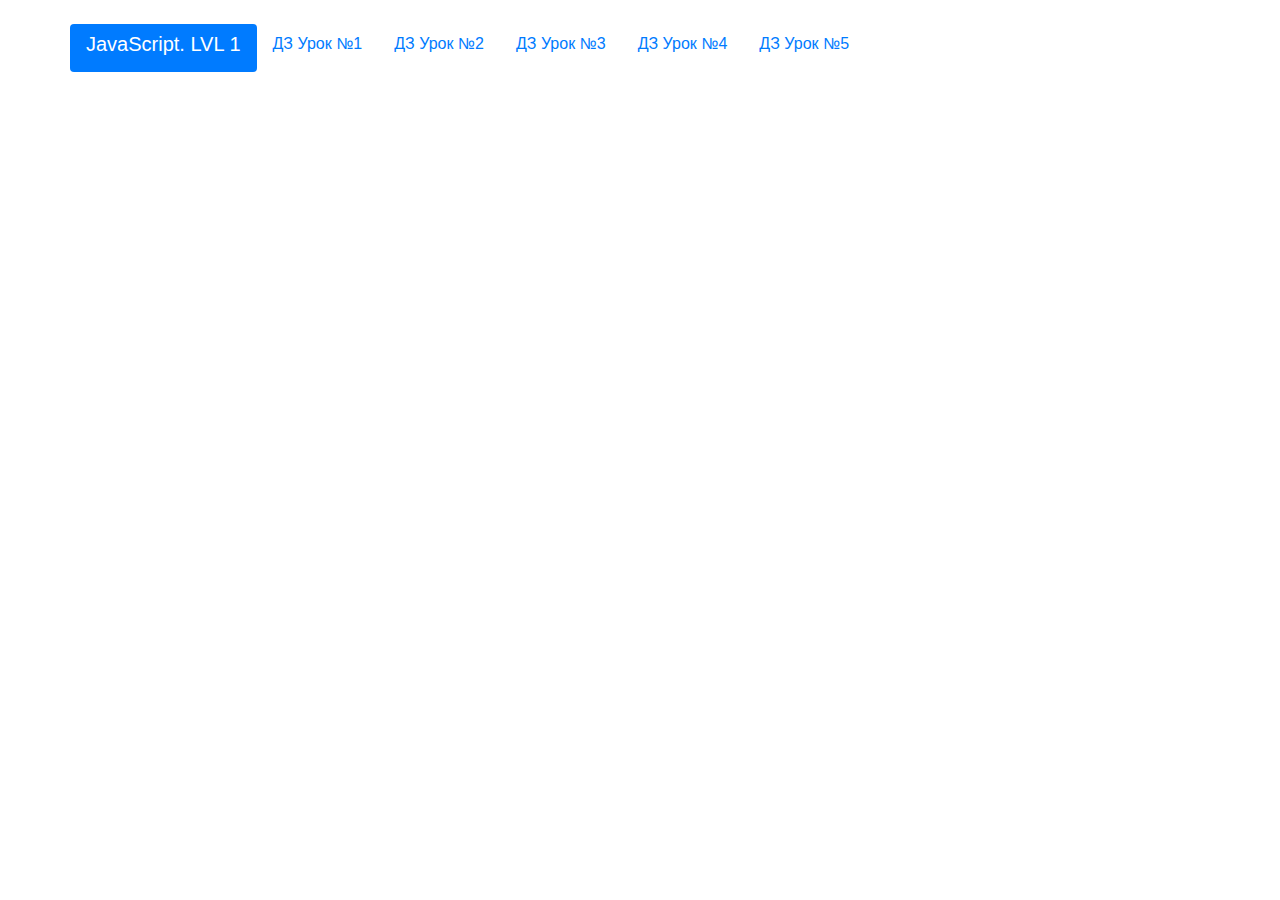
<file: index.html>
<!DOCTYPE html>
<html lang="en">

<head>
    <meta charset="UTF-8">
    <title>JS lvl 1</title>
    <link rel="stylesheet" href="https://stackpath.bootstrapcdn.com/bootstrap/4.3.1/css/bootstrap.min.css"
        integrity="sha384-ggOyR0iXCbMQv3Xipma34MD+dH/1fQ784/j6cY/iJTQUOhcWr7x9JvoRxT2MZw1T" crossorigin="anonymous">
    <link rel="stylesheet" href="css/style.css">
</head>

<body>
    <br>
    <div class="container">
        <div class="row">
            <ul class="nav nav-pills mb-3" id="pills-tab" role="tablist">
                <li class="nav-item">
                    <a class="nav-link active" data-toggle="pill" role="tab" aria-controls="pills-contact"
                        aria-selected="false">
                        <h5>JavaScript. LVL 1</h5>
                    </a>
                </li>
                <li class="nav-item">
                    <a class="nav-link" data-toggle="pill" href="#dz1" role="tab" aria-controls="pills-contact"
                        aria-selected="false">ДЗ Урок №1</a>
                </li>
                <li class="nav-item">
                    <a class="nav-link" data-toggle="pill" href="#dz2" role="tab" aria-controls="pills-contact"
                        aria-selected="false">ДЗ Урок №2</a>
                </li>
                <li class="nav-item">
                    <a class="nav-link" data-toggle="pill" href="#dz3" role="tab" aria-controls="pills-contact"
                        aria-selected="false">ДЗ Урок №3</a>
                </li>
                <li class="nav-item">
                    <a class="nav-link" data-toggle="pill" href="#dz4" role="tab" aria-controls="pills-contact"
                        aria-selected="false">ДЗ Урок №4</a>
                </li>
                <li class="nav-item">
                    <a class="nav-link" data-toggle="pill" href="#dz5" role="tab" aria-controls="pills-contact"
                        aria-selected="false">ДЗ Урок №5</a>
                </li>
            </ul>
            <div class="container">
                <div class="row">
                    <div class="tab-content" id="pills-tabContent">
                        <div class="tab-pane fade" id="dz1" role="tabpanel" aria-labelledby="pills-contact-tab">
                            <h1>ДЗ Урок №1</h1>
                            <br><br>
                            <div class="container">
                                <div class="row">
                                    <ul class="nav nav-pills mb-3" id="pills-tab" role="tablist">
                                        <li class="nav-item">
                                            <a class="nav-link" data-toggle="pill" href="#dz1n1" role="tab"
                                                aria-controls="pills-contact" aria-selected="false">Задания 1 - 5</a>
                                        </li>
                                    </ul>
                                    <div class="container">
                                        <div class="row">
                                            <div class="tab-content" id="pills-tabContent">
                                                <div class="tab-pane fade" id="dz1n1" role="tabpanel"
                                                    aria-labelledby="pills-contact-tab">
                                                    <input id="butdz1n1" type="button" value="Выполнить" />
                                                    <br><br>
                                                    1. Задать температуру в градусах по Цельсию. Вывести в alert
                                                    соответствующую температуру в градусах по Фаренгейту. Подсказка:
                                                    расчёт идёт по формуле: Tf = (9 / 5) * Tc + 32, где Tf – температура
                                                    по Фаренгейту, Tc – температура по Цельсию<br>
                                                    2. Работа с переменными.<br>
                                                    a) Объявить две переменные: admin и name. Записать в name строку
                                                    «Василий»;<br>
                                                    b) Скопировать значение из name в admin. Вывести admin (должно
                                                    вывести «Василий»).<br>
                                                    4. *Чему будет равно JS-выражение 1000 + "108"?<br>
                                                    5. *Самостоятельно разобраться с атрибутами тега script (async и
                                                    defer).
                                                </div>
                                            </div>
                                        </div>
                                    </div>
                                </div>
                            </div>
                        </div>
                        <div class="tab-pane fade" id="dz2" role="tabpanel" aria-labelledby="pills-contact-tab">
                            <h1>ДЗ Урок №2</h1>
                            <br><br>
                            <div class="container">
                                <div class="row">
                                    <ul class="nav nav-pills mb-3" id="pills-tab" role="tablist">
                                        <li class="nav-item">
                                            <a class="nav-link active" data-toggle="pill" href="#z1" role="tab"
                                                aria-controls="pills-home" aria-selected="true">Задание №1</a>
                                        </li>
                                        <li class="nav-item">
                                            <a class="nav-link" data-toggle="pill" href="#z2" role="tab"
                                                aria-controls="pills-profile" aria-selected="false">Задание №2</a>
                                        </li>
                                        <li class="nav-item">
                                            <a class="nav-link" data-toggle="pill" href="#z3" role="tab"
                                                aria-controls="pills-contact" aria-selected="false">Задание №3</a>
                                        </li>
                                        <li class="nav-item">
                                            <a class="nav-link" data-toggle="pill" href="#z4" role="tab"
                                                aria-controls="pills-contact" aria-selected="false">Задание №4</a>
                                        </li>
                                        <li class="nav-item">
                                            <a class="nav-link" data-toggle="pill" href="#z5" role="tab"
                                                aria-controls="pills-contact" aria-selected="false">Задание №5</a>
                                        </li>
                                        <li class="nav-item">
                                            <a class="nav-link" data-toggle="pill" href="#z6" role="tab"
                                                aria-controls="pills-contact" aria-selected="false">Задание №6</a>
                                        </li>
                                        <li class="nav-item">
                                            <a class="nav-link" data-toggle="pill" href="#z7" role="tab"
                                                aria-controls="pills-contact" aria-selected="false">Задание №7</a>
                                        </li>
                                        <li class="nav-item">
                                            <a class="nav-link" data-toggle="pill" href="#z8" role="tab"
                                                aria-controls="pills-contact" aria-selected="false">Задание №8</a>
                                        </li>
                                    </ul>
                                    <div class="container">
                                        <div class="row">
                                            <div class="tab-content" id="pills-tabContent">
                                                <div class="tab-pane fade show active" id="z1" role="tabpanel"
                                                    aria-labelledby="pills-home-tab"><input id="n1" type="button"
                                                        value="Выполнить" />
                                                    <br><br>
                                                    var a = 1, b = 1, c, d;<br>
                                                    c = ++a; alert(c); // 2<br>
                                                    d = b++; alert(d); // 1<br>
                                                    c = (2+ ++a); alert(c); // 5<br>
                                                    d = (2+ b++); alert(d); // 4<br>
                                                    alert(a); // 3<br>
                                                    alert(b); // 3<br>
                                                    Почему код даёт именно такие результаты?
                                                </div>
                                                <div class="tab-pane fade" id="z2" role="tabpanel"
                                                    aria-labelledby="pills-profile-tab"><input id="n2" type="button"
                                                        value="Выполнить" />
                                                    <br><br>
                                                    Чему будет равен x в примере ниже?<br><br>

                                                    var a = 2;<br>
                                                    var x = 1 + (a *= 2);
                                                </div>
                                                <div class="tab-pane fade" id="z3" role="tabpanel"
                                                    aria-labelledby="pills-contact-tab"><input id="n3" type="button"
                                                        value="Выполнить" />
                                                    <br><br>
                                                    Объявить две целочисленные переменные a и b и задать им произвольные
                                                    начальные значения. Затем написать скрипт, который работает по
                                                    следующему принципу:<br>
                                                    * если a и b положительные, вывести их разность;<br>
                                                    * если а и b отрицательные, вывести их произведение;<br>
                                                    * если а и b разных знаков, вывести их сумму;<br>
                                                    ноль можно считать положительным числом.
                                                </div>
                                                <div class="tab-pane fade" id="z4" role="tabpanel"
                                                    aria-labelledby="pills-contact-tab">
                                                    <input id="n4" type="button" value="Выполнить" />
                                                    <br><br>
                                                    Присвоить переменной а значение в промежутке [0..15]. С помощью
                                                    оператора switch организовать вывод чисел от a до 15.
                                                </div>
                                                <div class="tab-pane fade" id="z5" role="tabpanel"
                                                    aria-labelledby="pills-contact-tab">
                                                    <input id="n5" type="button" value="Выполнить" />
                                                    <br><br>
                                                    Реализовать основные 4 арифметические операции в виде функций с
                                                    двумя параметрами. Обязательно использовать оператор return.
                                                </div>
                                                <div class="tab-pane fade" id="z6" role="tabpanel"
                                                    aria-labelledby="pills-contact-tab">
                                                    <input id="n6" type="button" value="Выполнить" />
                                                    <br><br>
                                                    Реализовать функцию с тремя параметрами: function
                                                    mathOperation(arg1, arg2, operation), где arg1, arg2 – значения
                                                    аргументов, operation – строка с названием операции. В зависимости
                                                    от переданного значения операции выполнить одну из арифметических
                                                    операций (использовать функции из пункта 5) и вернуть полученное
                                                    значение (использовать switch).
                                                </div>
                                                <div class="tab-pane fade" id="z7" role="tabpanel"
                                                    aria-labelledby="pills-contact-tab">
                                                    <input id="n7" type="button" value="Выполнить" />
                                                    <br><br>
                                                    Сравнить null и 0. Попробуйте объяснить результат
                                                </div>
                                                <div class="tab-pane fade" id="z8" role="tabpanel"
                                                    aria-labelledby="pills-contact-tab">
                                                    <input id="n8" type="button" value="Выполнить" />
                                                    <br><br>
                                                    С помощью рекурсии организовать функцию возведения числа в степень.
                                                    Формат: function power(val, pow), где val – заданное число, pow –
                                                    степень.

                                                    <span style="color: red">Ну успел :(((</span>
                                                </div>
                                            </div>
                                        </div>
                                    </div>
                                </div>
                            </div>
                        </div>
                        <div class="tab-pane fade" id="dz3" role="tabpanel" aria-labelledby="pills-contact-tab">
                            <h1>ДЗ Урок №3</h1>
                            <br><br>
                            <div class="container">
                                <div class="row">
                                    <ul class="nav nav-pills mb-3" id="pills-tab" role="tablist">
                                        <li class="nav-item">
                                            <a class="nav-link active" data-toggle="pill" href="#dz3z1" role="tab"
                                                aria-controls="pills-home" aria-selected="true">Задание №1</a>
                                        </li>
                                        <li class="nav-item">
                                            <a class="nav-link" data-toggle="pill" href="#dz3z2" role="tab"
                                                aria-controls="pills-profile" aria-selected="false">Задание №2</a>
                                        </li>
                                        <li class="nav-item">
                                            <a class="nav-link" data-toggle="pill" href="#dz3z3" role="tab"
                                                aria-controls="pills-contact" aria-selected="false">Задание №3</a>
                                        </li>
                                        <li class="nav-item">
                                            <a class="nav-link" data-toggle="pill" href="#dz3z4" role="tab"
                                                aria-controls="pills-contact" aria-selected="false">Задание №4</a>
                                        </li>
                                        <li class="nav-item">
                                            <a class="nav-link" data-toggle="pill" href="#dz3z5" role="tab"
                                                aria-controls="pills-contact" aria-selected="false">Задание №5</a>
                                        </li>
                                    </ul>
                                    <div class="container">
                                        <div class="row">
                                            <div class="tab-content" id="pills-tabContent">
                                                <div class="tab-pane fade show active" id="dz3z1" role="tabpanel"
                                                    aria-labelledby="pills-home-tab">
                                                    <input id="butdz3n1" type="button" value="Выполнить" />
                                                    <br><br>
                                                    С помощью цикла while вывести все простые числа в промежутке от 0 до
                                                    100
                                                    <br>
                                                    <hr>
                                                    <code>
                                                        var n = 1;<br>
                                                        while (n < 100) {<br>
                                                            &nbsp;&nbsp;n++;<br>
                                                            &nbsp;&nbsp;var x = 1;<br>
                                                            &nbsp;&nbsp;while (x < n) {<br>
                                                                &nbsp;&nbsp;&nbsp;&nbsp;x++;<br>
                                                                &nbsp;&nbsp;&nbsp;&nbsp;if (n % x == 0) break;<br>
                                                                &nbsp;&nbsp;}<br>
                                                                &nbsp;&nbsp;if (x == n) console.log(n);<br>
                                                                }
                                                    </code>
                                                </div>
                                                <div class="tab-pane fade" id="dz3z2" role="tabpanel"
                                                    aria-labelledby="pills-profile-tab">
                                                    <input id="butdz3n2" type="button" value="Выполнить" />
                                                    <br><br>
                                                    С этого урока начинаем работать с функционалом интернет-магазина.
                                                    Предположим, есть сущность корзины. Нужно реализовать функционал
                                                    подсчета стоимости корзины в зависимости от находящихся в ней
                                                    товаров.
                                                    <br>
                                                    <hr>
                                                    <code>
                                                        var arrPrices = [1200, 550, 3000, 1800];<br>
                                                        function basketSum (goods) {<br>
                                                        &nbsp;&nbsp;var sum = 0;<br>
                                                        &nbsp;&nbsp;for (var i = 0; i < arrPrices.length; i++) {<br>
                                                            &nbsp;&nbsp;&nbsp;&nbsp;sum += goods[i]<br>
                                                            &nbsp;&nbsp;}<br>
                                                            &nbsp;&nbsp;console.log("Общая стоимость: " + sum);<br>
                                                            }<br>
                                                            basketSum(arrPrices);
                                                    </code>
                                                </div>
                                                <div class="tab-pane fade" id="dz3z3" role="tabpanel"
                                                    aria-labelledby="pills-contact-tab">
                                                    <input id="butdz3n3" type="button" value="Выполнить" />
                                                    <br><br>
                                                    Товары в корзине хранятся в массиве. Задачи:<br>
                                                    a) Организовать такой массив для хранения товаров в корзине;<br>
                                                    b) Организовать функцию countBasketPrice, которая будет считать
                                                    стоимость корзины.
                                                    <br>
                                                    <hr>
                                                    <code>
                                                        let arrGoods = ["Щит Капитана Америки", "Перчатка Таноса",
                                                        "Вибраниум 1 кг", "Мьольнир"];<br>
                                                        let arrPrices = [3200, 5550, 3000, 1800];<br>
                                                        &nbsp;&nbsp;function countBasketPrice (goods) {<br>
                                                        &nbsp;&nbsp;for (i = 0; i < arrGoods.length; i++){<br>
                                                            &nbsp;&nbsp;&nbsp;&nbsp;console.log (arrGoods[i] + " - " +
                                                            arrPrices[i])<br>
                                                            &nbsp;&nbsp;}<br>
                                                            &nbsp;&nbsp;let sum = 0;<br>
                                                            &nbsp;&nbsp;for (let i = 0; i < arrPrices.length; i++) {<br>
                                                                &nbsp;&nbsp;&nbsp;&nbsp;sum += goods[i]<br>
                                                                &nbsp;&nbsp;}<br>
                                                                &nbsp;&nbsp;console.log("Общая стоимость: " + sum);<br>
                                                                }<br>
                                                                countBasketPrice(arrPrices);
                                                    </code>
                                                </div>
                                                <div class="tab-pane fade" id="dz3z4" role="tabpanel"
                                                    aria-labelledby="pills-contact-tab">
                                                    <input id="butdz3n4" type="button" value="Выполнить" />
                                                    <br><br>
                                                    *Вывести с помощью цикла for числа от 0 до 9, не используя тело
                                                    цикла. Выглядеть это должно так:<br>
                                                    for(…){// здесь пусто}
                                                    <br>
                                                    <hr>
                                                    <code>for (var i = 0; i < 10; console.log(i++)) {} <br>
                                                    </code>
                                                </div>
                                                <div class="tab-pane fade" id="dz3z5" role="tabpanel"
                                                    aria-labelledby="pills-contact-tab">
                                                    <input id="butdz3n5" type="button" value="Выполнить" />
                                                    <br><br>
                                                    *Нарисовать пирамиду с помощью console.log, как показано на рисунке,
                                                    только у вашей пирамиды должно быть 20 рядов, а не 5:<br>
                                                    x<br>
                                                    xx<br>
                                                    xxx<br>
                                                    xxxx<br>
                                                    xxxxx
                                                    <br>
                                                    <hr>
                                                    <code>
                                                        for (let i = 1; i < 20; i++) {<br>
                                                            &nbsp;&nbsp;var simb = "";<br>
                                                            &nbsp;&nbsp;for (let k = 1; k < i; k++) {<br>
                                                                &nbsp;&nbsp;&nbsp;&nbsp;simb += "x";<br>
                                                                &nbsp;&nbsp;}<br>
                                                                &nbsp;&nbsp;console.log(simb);<br>
                                                                }
                                                    </code>
                                                </div>
                                            </div>
                                        </div>
                                    </div>
                                </div>
                            </div>
                        </div>
                        <div class="tab-pane fade" id="dz4" role="tabpanel" aria-labelledby="pills-contact-tab">
                            <h1>ДЗ Урок №4</h1>
                            <br><br>
                            <div class="container">
                                <div class="row">
                                    <ul class="nav nav-pills mb-3" id="pills-tab" role="tablist">
                                        <li class="nav-item">
                                            <a class="nav-link active" data-toggle="pill" href="#dz4z1" role="tab"
                                                aria-controls="pills-home" aria-selected="true">Задание №1</a>
                                        </li>
                                        <li class="nav-item">
                                            <a class="nav-link" data-toggle="pill" href="#dz4z3" role="tab"
                                                aria-controls="pills-home" aria-selected="true">Задание №3</a>
                                        </li>
                                    </ul>
                                    <div class="container">
                                        <div class="row">
                                            <div class="tab-content" id="pills-tabContent">
                                                <div class="tab-pane fade show active" id="dz4z1" role="tabpanel"
                                                    aria-labelledby="pills-home-tab">
                                                    <input id="butdz4n1" type="button" value="Выполнить" />
                                                    <br><br>
                                                    Написать функцию, преобразующую число в объект. Передавая на вход
                                                    число от 0 до 999, мы должны получить на выходе объект, в котором в
                                                    соответствующих свойствах описаны единицы, десятки и сотни.
                                                    Например, для числа 245 мы должны получить следующий объект:
                                                    {‘единицы’: 5, ‘десятки’: 4, ‘сотни’: 2}. Если число превышает 999,
                                                    необходимо выдать соответствующее сообщение с помощью console.log и
                                                    вернуть пустой объект.
                                                    <br>
                                                    <hr>
                                                    <code>

                                                    </code>
                                                </div>
                                                <div class="tab-pane fade show" id="dz4z3" role="tabpanel"
                                                    aria-labelledby="pills-home-tab">
                                                    <input id="butdz4n3" type="button" value="Выполнить" />
                                                    <br><br>
                                                    На базе игры, созданной на уроке, реализовать игру «Кто хочет стать
                                                    миллионером?»
                                                    <br>
                                                    <hr>
                                                    <code>

                                                    </code>
                                                </div>
                                            </div>
                                        </div>
                                    </div>
                                </div>
                            </div>
                        </div>
                        <div class="tab-pane fade" id="dz5" role="tabpanel" aria-labelledby="pills-contact-tab">
                            <h1>ДЗ Урок №5</h1>
                            <br><br>
                            <div class="container">
                                <div class="row">
                                    <ul class="nav nav-pills mb-3" id="pills-tab" role="tablist">
                                        <li class="nav-item">
                                            <a class="nav-link active" data-toggle="pill" href="#dz5z1" role="tab"
                                                aria-controls="pills-home" aria-selected="true">Задание №1</a>
                                        </li>
                                        <li class="nav-item">
                                            <a class="nav-link" data-toggle="pill" href="#dz5z2" role="tab"
                                                aria-controls="pills-home" aria-selected="true">Задание №2</a>
                                        </li>
                                        <li class="nav-item">
                                            <a class="nav-link" data-toggle="pill" href="#dz5z3" role="tab"
                                                aria-controls="pills-home" aria-selected="true">Задание №3</a>
                                        </li>
                                        <li class="nav-item">
                                            <a class="nav-link" data-toggle="pill" href="#dz5z4" role="tab"
                                                aria-controls="pills-home" aria-selected="true">Задание №4</a>
                                        </li>
                                        <li class="nav-item">
                                            <a class="nav-link" data-toggle="pill" href="#dz5z5" role="tab"
                                                aria-controls="pills-home" aria-selected="true">Задание №5</a>
                                        </li>
                                        <li class="nav-item">
                                            <a class="nav-link" data-toggle="pill" href="#dz5z6" role="tab"
                                                aria-controls="pills-home" aria-selected="true">Задание №6</a>
                                        </li>
                                    </ul>
                                    <div class="container">
                                        <div class="row">
                                            <div class="tab-content" id="pills-tabContent">
                                                <div class="tab-pane fade show active" id="dz5z1" role="tabpanel"
                                                    aria-labelledby="pills-home-tab">
                                                    <br><br>
                                                    Есть кнопка button рядом с ней есть текст (Hello) необходимо при
                                                    нажатии на кнопку поменять текст кнопки на (Привет)
                                                    <br>
                                                    <hr>
                                                    <button id="helloButton" onclick="changeHello ()">Изменить
                                                        приветствие</button>
                                                    <span id="helloText">Hello</span>
                                                </div>
                                                <div class="tab-pane fade show" id="dz5z2" role="tabpanel"
                                                    aria-labelledby="pills-home-tab">
                                                    <br><br>
                                                    Есть кнопка button рядом с ней есть тэг b (Hello) необходимо при
                                                    нажатии на кнопку поменять тэг на h3
                                                    <br>
                                                    <hr>
                                                    <button id="changeTag" onclick="changeTag ()">Выполнить</button>
                                                    <b>Hello</b>
                                                </div>
                                                <div class="tab-pane fade show" id="dz5z3" role="tabpanel"
                                                    aria-labelledby="pills-home-tab">
                                                    <br><br>
                                                    Дан код
                                                    <code>
                                                        <h2>Заголовок.</h2>
                                                        <ul>
                                                            <li>list</li>
                                                            <li>list</li>
                                                            <li>list</li>
                                                            <li>list</li>
                                                        </ul>
                                                    </code>
                                                    Поменяйте содержимое списка на текс list их порядковый номер в коде.
                                                    <br>
                                                    <hr>
                                                    <button onclick="changeList()">Изменить список</button>
                                                </div>
                                                <div class="tab-pane fade show" id="dz5z4" role="tabpanel"
                                                    aria-labelledby="pills-home-tab">
                                                    <br><br>
                                                    Есть 2 инпута и знак вопроса между ними дальше равенство и поле
                                                    результата, в итоге должно получиться
                                                    <input type="text"> <span>?</span> <input type="text"> =
                                                    <span>результат</span><br>
                                                    <button>+</button> // при нажатии необходимо сложить
                                                    <button>-</button> // при нажатии необходимо вычесть
                                                    <button>*</button> // при нажатии необходимо умножить
                                                    <button>/</button> // при нажатии необходимо делить
                                                    <br>
                                                    <hr>
                                                    <button onclick="calcInput ()">Изменить список</button>
                                                    <div id="calculator">
                                                        <input type="text"> <span>?</span> <input type="text"> = <span
                                                            id="resultCalc"></span><br>
                                                        <button onclick="sum()">+</button> Сложить <br>
                                                        <button onclick="sub()">-</button> Отнять<br>
                                                        <button onclick="mul()">*</button> Умножить<br>
                                                        <button onclick="div()">/</button> Делить<br>
                                                    </div>
                                                    <br>
                                                </div>
                                                <div class="tab-pane fade show" id="dz5z5" role="tabpanel"
                                                    aria-labelledby="pills-home-tab">
                                                    <br><br>
                                                    Дан элемент ul, а в нем li #list. Вставьте перед элементом #list
                                                    новую li с текстом 'Первый элемент списка'
                                                    <br>
                                                    <hr>
                                                    <button onclick="insertLi ()">Вставить li</button>
                                                    <ul>
                                                        <li id="list">#list</li>
                                                    </ul>
                                                </div>
                                                <div class="tab-pane fade show" id="dz5z6" role="tabpanel"
                                                    aria-labelledby="pills-home-tab">
                                                    <br><br>
                                                    Создать функцию, генерирующую шахматную доску. При этом можно
                                                    использовать любые html-теги по своему желанию. Доска должна быть
                                                    разлинована соответствующим образом, т.е.
                                                    чередовать черные и белые ячейки. Строки должны нумероваться числами
                                                    от 1 до 8, столбцы
                                                    – латинскими буквами A, B, C, D, E, F, G, H.
                                                    <br>
                                                    <hr>
                                                    <button onclick="chess()">Нарисовать доску</button>
                                                    <br> <br>
                                                    <div id="chess"></div>
                                                </div>
                                            </div>
                                        </div>
                                    </div>
                                </div>
                            </div>
                        </div>
                    </div>
                </div>
            </div>
        </div>
    </div>
    <script src="js/1_urok.js"></script>
    <script src="js/2_urok.js"></script>
    <script src="js/3_urok.js"></script>
    <script src="js/4_urok.js"></script>
    <script src="js/game.js"></script>
    <script src="js/leader.js"></script>
    <script src="js/questions.js"></script>
    <script src="js/5_urok.js"></script>
    <script src="js/chess.js"></script>
    <script src="https://code.jquery.com/jquery-3.3.1.slim.min.js"
        integrity="sha384-q8i/X+965DzO0rT7abK41JStQIAqVgRVzpbzo5smXKp4YfRvH+8abtTE1Pi6jizo" crossorigin="anonymous">
    </script>
    <script src="https://cdnjs.cloudflare.com/ajax/libs/popper.js/1.14.7/umd/popper.min.js"
        integrity="sha384-UO2eT0CpHqdSJQ6hJty5KVphtPhzWj9WO1clHTMGa3JDZwrnQq4sF86dIHNDz0W1" crossorigin="anonymous">
    </script>
    <script src="https://stackpath.bootstrapcdn.com/bootstrap/4.3.1/js/bootstrap.min.js"
        integrity="sha384-JjSmVgyd0p3pXB1rRibZUAYoIIy6OrQ6VrjIEaFf/nJGzIxFDsf4x0xIM+B07jRM" crossorigin="anonymous">
    </script>

</body>

</html>
</file>
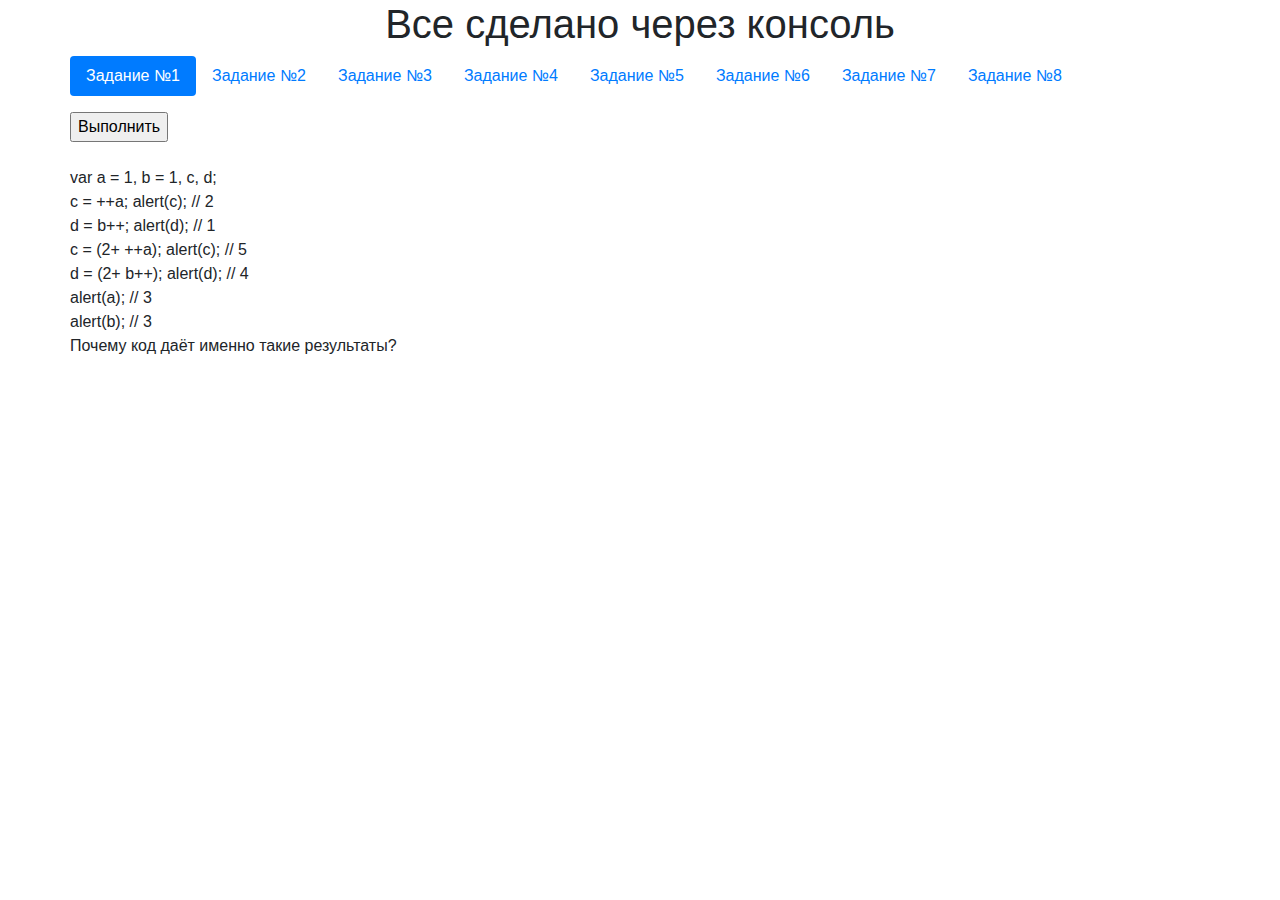
<file: 2.html>
<!DOCTYPE html>
<html lang="en">

<head>
    <meta charset="UTF-8">
    <title>JS lvl 1</title>
    <link rel="stylesheet" href="https://stackpath.bootstrapcdn.com/bootstrap/4.3.1/css/bootstrap.min.css" integrity="sha384-ggOyR0iXCbMQv3Xipma34MD+dH/1fQ784/j6cY/iJTQUOhcWr7x9JvoRxT2MZw1T" crossorigin="anonymous">
</head>


<body>
    <div class="container">
        <div class="row">
        <div class="col"></div>
           <div class="col-xm-6"><h1>Все сделано через консоль</h1></div>
           <div class="col"></div>
            <ul class="nav nav-pills mb-3" id="pills-tab" role="tablist">
                <li class="nav-item">
                    <a class="nav-link active" data-toggle="pill" href="#z1" role="tab" aria-controls="pills-home" aria-selected="true">Задание №1</a>
                </li>
                <li class="nav-item">
                    <a class="nav-link" data-toggle="pill" href="#z2" role="tab" aria-controls="pills-profile" aria-selected="false">Задание №2</a>
                </li>
                <li class="nav-item">
                    <a class="nav-link" data-toggle="pill" href="#z3" role="tab" aria-controls="pills-contact" aria-selected="false">Задание №3</a>
                </li>
                <li class="nav-item">
                    <a class="nav-link" data-toggle="pill" href="#z4" role="tab" aria-controls="pills-contact" aria-selected="false">Задание №4</a>
                </li>
                <li class="nav-item">
                    <a class="nav-link" data-toggle="pill" href="#z5" role="tab" aria-controls="pills-contact" aria-selected="false">Задание №5</a>
                </li>
                <li class="nav-item">
                    <a class="nav-link" data-toggle="pill" href="#z6" role="tab" aria-controls="pills-contact" aria-selected="false">Задание №6</a>
                </li>
                <li class="nav-item">
                    <a class="nav-link" data-toggle="pill" href="#z7" role="tab" aria-controls="pills-contact" aria-selected="false">Задание №7</a>
                </li>
                <li class="nav-item">
                    <a class="nav-link" data-toggle="pill" href="#z8" role="tab" aria-controls="pills-contact" aria-selected="false">Задание №8</a>
                </li>
            </ul>
            <div class="container">
                <div class="row">
                    <div class="tab-content" id="pills-tabContent">
                        <div class="tab-pane fade show active" id="z1" role="tabpanel" aria-labelledby="pills-home-tab"><input id="n1" type="button" value="Выполнить" />
                            <br><br>
                            var a = 1, b = 1, c, d;<br>
                            c = ++a; alert(c); // 2<br>
                            d = b++; alert(d); // 1<br>
                            c = (2+ ++a); alert(c); // 5<br>
                            d = (2+ b++); alert(d); // 4<br>
                            alert(a); // 3<br>
                            alert(b); // 3<br>
                            Почему код даёт именно такие результаты?
                        </div>
                        <div class="tab-pane fade" id="z2" role="tabpanel" aria-labelledby="pills-profile-tab"><input id="n2" type="button" value="Выполнить" />
                            <br><br>
                            Чему будет равен x в примере ниже?<br><br>

                            var a = 2;<br>
                            var x = 1 + (a *= 2);
                        </div>
                        <div class="tab-pane fade" id="z3" role="tabpanel" aria-labelledby="pills-contact-tab"><input id="n3" type="button" value="Выполнить" />
                            <br><br>
                            Объявить две целочисленные переменные a и b и задать им произвольные начальные значения. Затем написать скрипт, который работает по следующему принципу:<br>
                            * если a и b положительные, вывести их разность;<br>
                            * если а и b отрицательные, вывести их произведение;<br>
                            * если а и b разных знаков, вывести их сумму;<br>
                            ноль можно считать положительным числом.
                        </div>
                        <div class="tab-pane fade" id="z4" role="tabpanel" aria-labelledby="pills-contact-tab">
                                <input id="n4" type="button" value="Выполнить" />
                                <br><br>
                                Присвоить переменной а значение в промежутке [0..15]. С помощью оператора switch организовать вывод чисел от a до 15.
                        </div>
                        <div class="tab-pane fade" id="z5" role="tabpanel" aria-labelledby="pills-contact-tab">
                                <input id="n5" type="button" value="Выполнить" />
                                <br><br>
                                Реализовать основные 4 арифметические операции в виде функций с двумя параметрами. Обязательно использовать оператор return.
                        </div>
                        <div class="tab-pane fade" id="z6" role="tabpanel" aria-labelledby="pills-contact-tab">
                                <input id="n6" type="button" value="Выполнить" />
                                <br><br>
                                Реализовать функцию с тремя параметрами: function mathOperation(arg1, arg2, operation), где arg1, arg2 – значения аргументов, operation – строка с названием операции. В зависимости от переданного значения операции выполнить одну из арифметических операций (использовать функции из пункта 5) и вернуть полученное значение (использовать switch).
                        </div>
                        <div class="tab-pane fade" id="z7" role="tabpanel" aria-labelledby="pills-contact-tab">
                                <input id="n7" type="button" value="Выполнить" />
                                <br><br>
                                Сравнить null и 0. Попробуйте объяснить результат
                        </div>
                        <div class="tab-pane fade" id="z8" role="tabpanel" aria-labelledby="pills-contact-tab">
                                <input id="n8" type="button" value="Выполнить" />
                                <br><br>
                                С помощью рекурсии организовать функцию возведения числа в степень. Формат: function power(val, pow), где val – заданное число, pow – степень.
                                
                                <span style="color: red">Ну успел :(((</span>
                        </div>
                    </div>
                </div>
            </div>
        </div>
    </div>
        <script src="js/2_urok.js"></script>

        <script src="https://code.jquery.com/jquery-3.3.1.slim.min.js" integrity="sha384-q8i/X+965DzO0rT7abK41JStQIAqVgRVzpbzo5smXKp4YfRvH+8abtTE1Pi6jizo" crossorigin="anonymous"></script>
        <script src="https://cdnjs.cloudflare.com/ajax/libs/popper.js/1.14.7/umd/popper.min.js" integrity="sha384-UO2eT0CpHqdSJQ6hJty5KVphtPhzWj9WO1clHTMGa3JDZwrnQq4sF86dIHNDz0W1" crossorigin="anonymous"></script>
        <script src="https://stackpath.bootstrapcdn.com/bootstrap/4.3.1/js/bootstrap.min.js" integrity="sha384-JjSmVgyd0p3pXB1rRibZUAYoIIy6OrQ6VrjIEaFf/nJGzIxFDsf4x0xIM+B07jRM" crossorigin="anonymous"></script>

</body>

</html>
</file>
<file: css/style.css>
.board {
    border-collapse: collapse;
}

.field {
    width: 40px;
    height: 40px;
    border: 1px solid black;
    text-align: center;
}

.white {
    background: #FFCF73;
}

.black {
    background: #7a5000;
}
</file>
